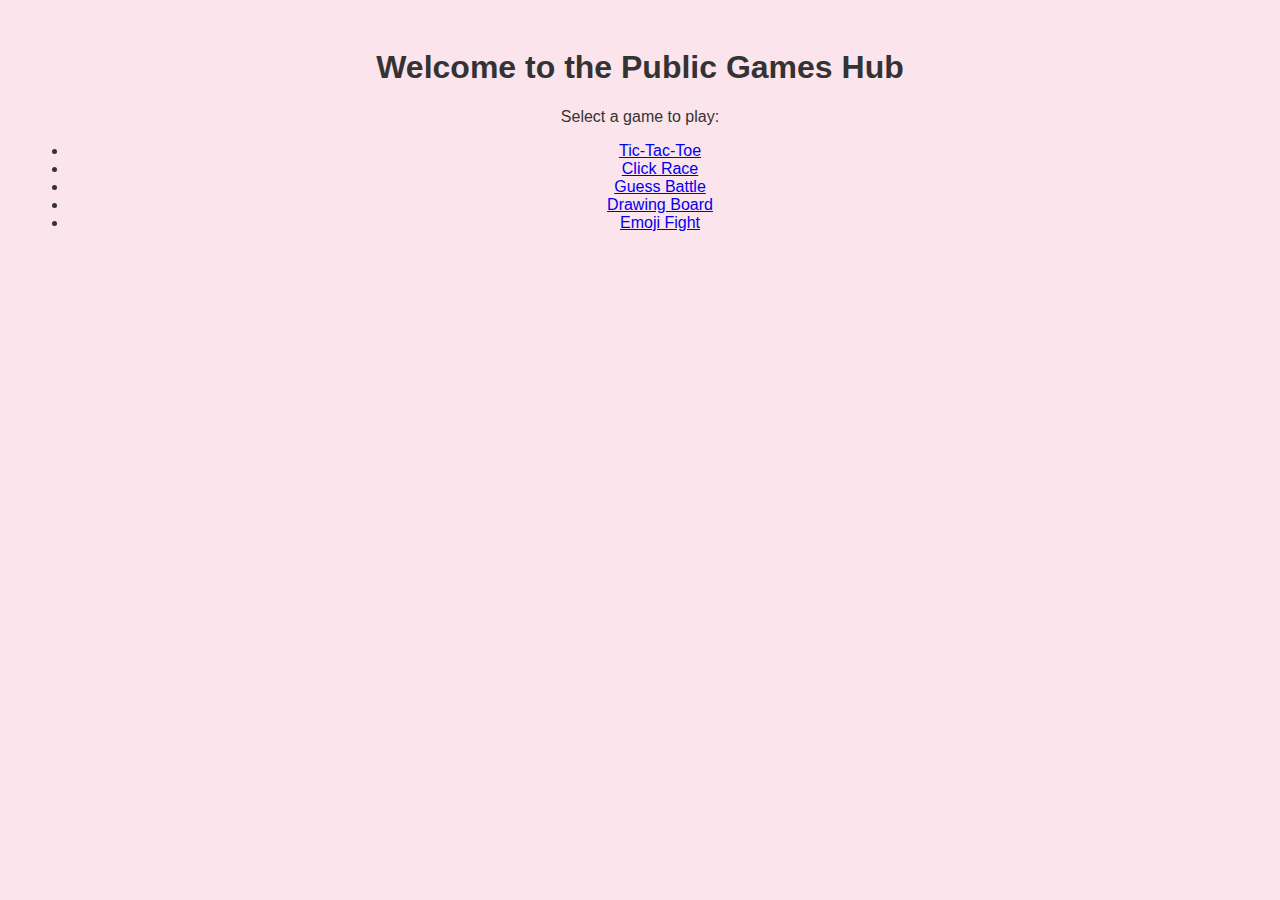
<file: publicgames-hub/index.html>
<!DOCTYPE html>
<html>
<head>
  <title>Public Games Hub</title>
  <link rel="stylesheet" href="css/style.css">
</head>
<body>
  <div class="container">
    <h1>Welcome to the Public Games Hub</h1>
    <p>Select a game to play:</p>
    <ul>
      <li><a href="games/tictactoe.html">Tic-Tac-Toe</a></li>
      <li><a href="games/clickrace.html">Click Race</a></li>
      <li><a href="games/guessbattle.html">Guess Battle</a></li>
      <li><a href="games/drawboard.html">Drawing Board</a></li>
      <li><a href="games/emojifight.html">Emoji Fight</a></li>
    </ul>
  </div>
</body>
</html>
</file>
<file: publicgames-hub/css/style.css>
body {
  font-family: Arial, sans-serif;
  background-color: #fce4ec;
  color: #333;
  text-align: center;
}
.container {
  padding: 20px;
}
button {
  padding: 10px 20px;
  font-size: 18px;
  margin: 10px;
}
</file>
